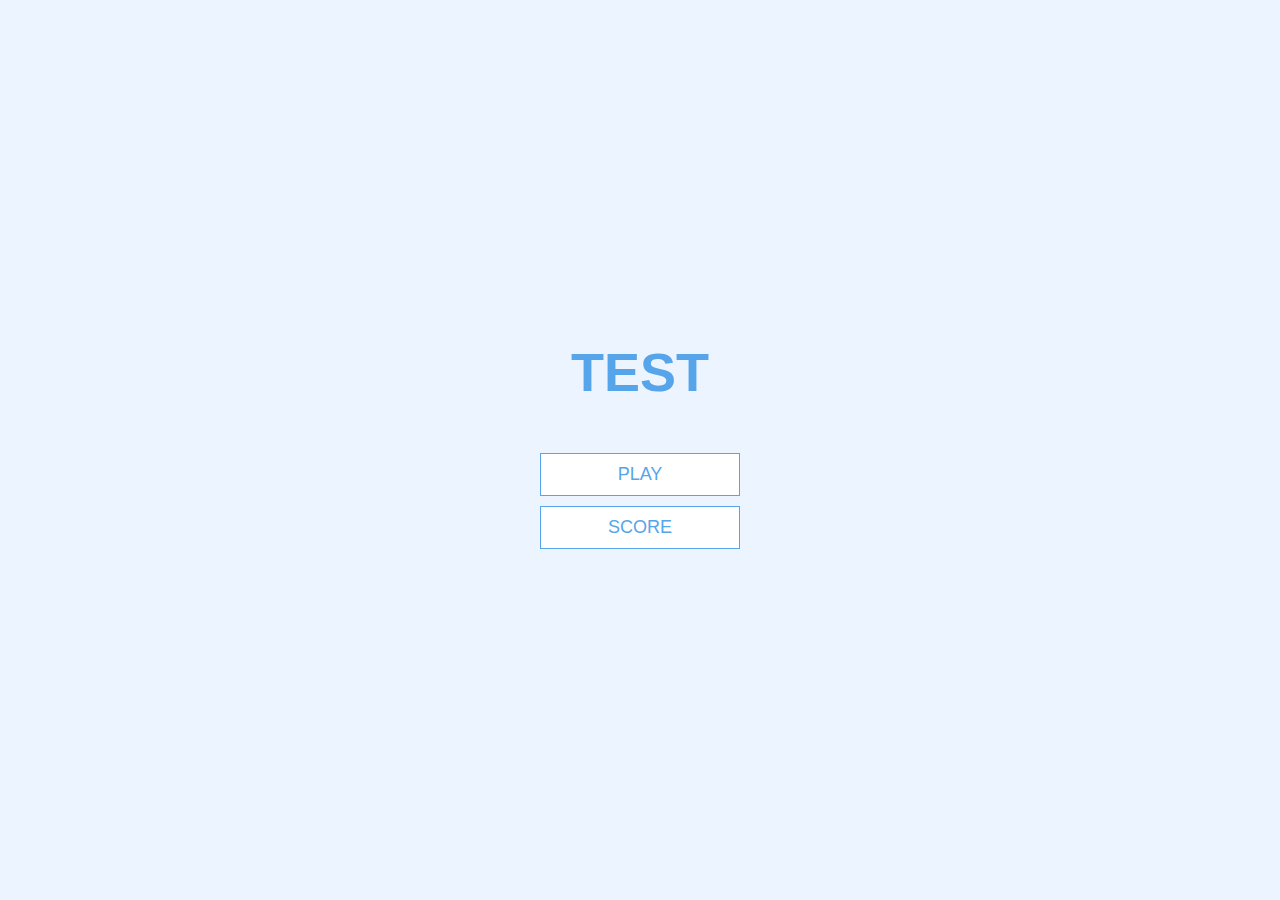
<file: index.html>
<!DOCTYPE html>
<html lang="en" dir="ltr">
  <head>
    <meta charset="utf-8">
    <meta name="viewport" content="width=device-width, initial-scale=1.0">
    <meta http-equiv="X-UA-Compatible" content="ie=edge">
    <title>QUIZ</title>
    <link rel="stylesheet" href="app.css">
  </head>
  <body>
    <div class="container">
      <div id="home" class="flex-center flex-column">
        <h1>TEST</h1>
        <a class="btn" href="/game.html">PLAY</a>
        <a class="btn" href="/score.html">SCORE</a>
      </div>
    </div>
  </body>
</html>
</file>
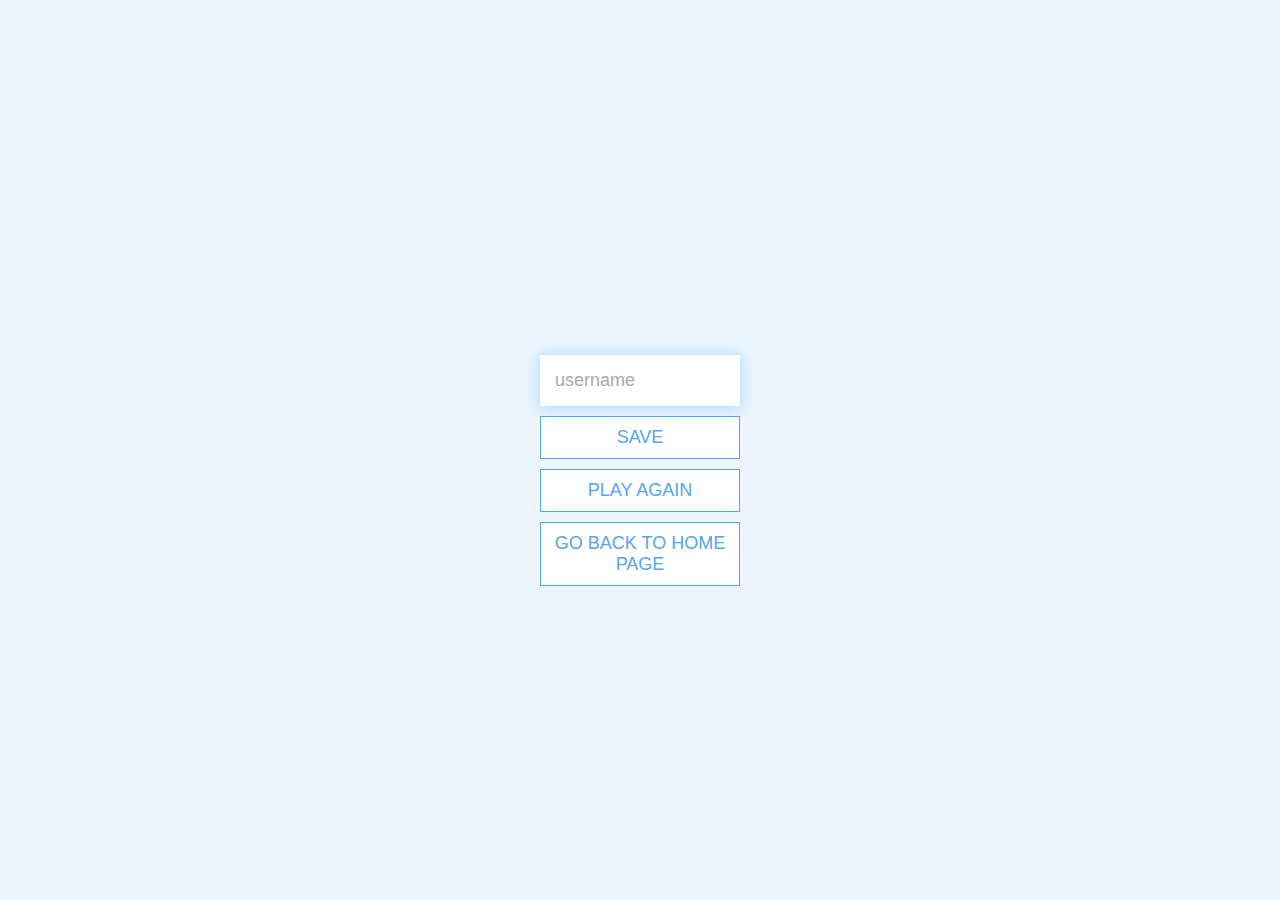
<file: end.html>
<!DOCTYPE html>
<html lang="en" dir="ltr">
  <head>
    <meta charset="utf-8">
    <meta name="viewport" content="width=device-width, initial-scale=1.0">
    <meta http-equiv="X-UA-Compatible" content="ie=edge">
    <title>END PAGE</title>
    <link rel="stylesheet" href="app.css">
  </head>
  <body>
    <div class="container">
      <div id="end" class="flex-center flex-column">
        <h1 id="finalScore">0</h1>
        <form>
          <input
           type="text"
           name="username"
           id="username"
           placeholder="username"
          />
          <button
           type="submit"
           class="btn"
           id="saveScoreBtn"
           onclick="saveHighScore(event)"
           >
           SAVE
         </button>
        </form>
        <a class="btn" href="/game.html">PLAY AGAIN</a>
        <a class="btn" href="/">GO BACK TO HOME PAGE</a>
      </div>
    </div>
    <script src="end.js"></script>
    </body>
    </html>
</file>
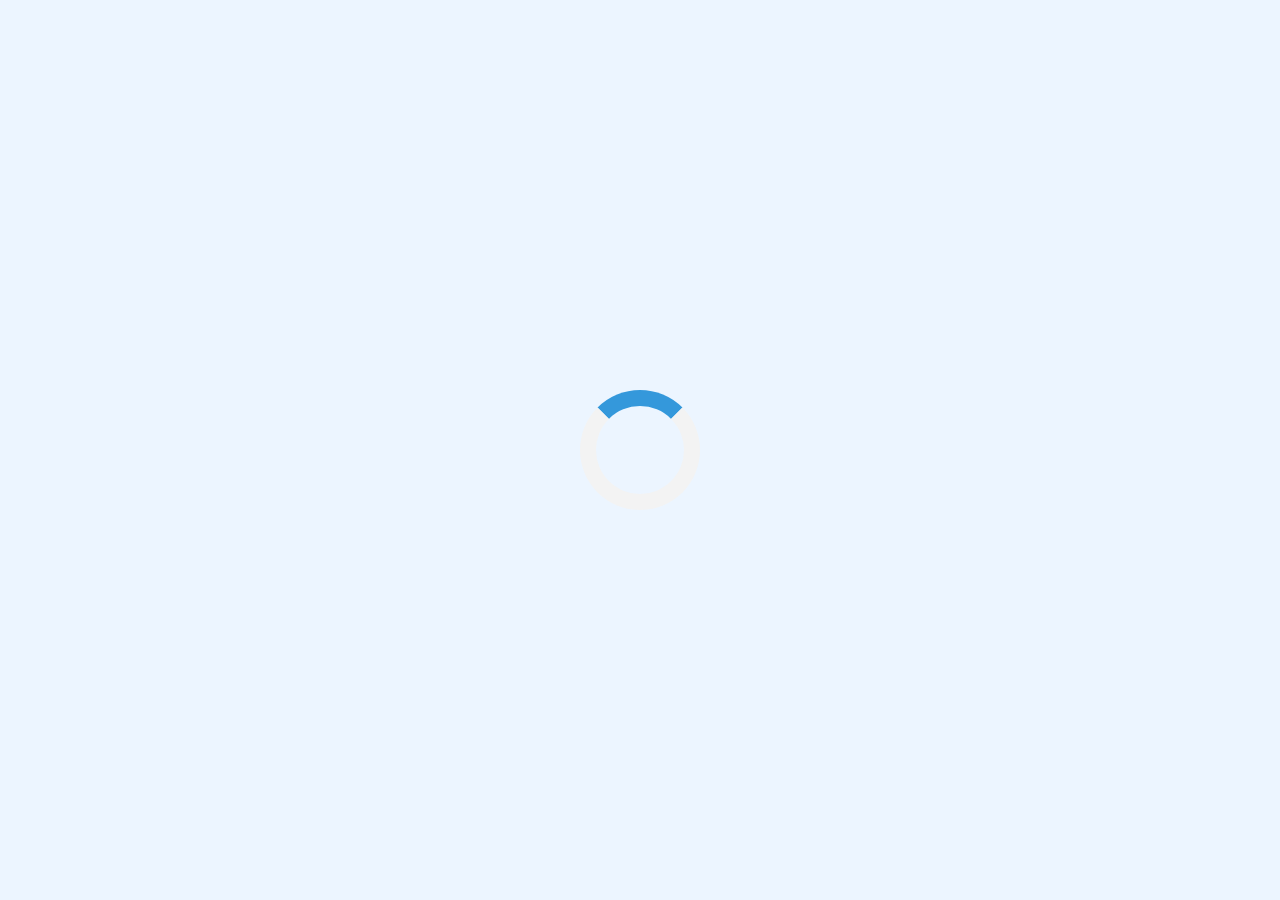
<file: game.html>
<!DOCTYPE html>
<html lang="en" dir="ltr">
  <head>
    <meta charset="utf-8">
    <meta name="viewport" content="width=device-width, initial-scale=1.0">
    <meta http-equiv="X-UA-Compatible" content="ie=edge">
    <title>QUIZ-PLAY</title>
    <link rel="stylesheet" href="app.css">
    <link rel="stylesheet" href="game.css">
  </head>
  <body>
    <div class="container">
      <div id="loader"></div>
      <div id="game" class="justify-center flex-column hidden">
        <div id="hud">
          <div id="hud-item">
            <p id="progressText" class="hud-prefix">QUESTION</p>
            <div id="progressBar">
              <div id="progressBarFull"></div>
            </div>
            </div>
            <div id="hud-item">
              <p class="hud-prefix">SCORE</p>
              <h1 class="hud-main-text" id="score">0<h1>
              </div>
          </div>
        <h2 id="question"></h2>
        <div class="choice-container">
          <p class="choice-prefix">A</p>
          <p class="choice-text" data-number="1"></p>
        </div>
        <div class="choice-container">
          <p class="choice-prefix">B</p>
          <p class="choice-text" data-number="2"></p>
        </div>
        <div class="choice-container">
          <p class="choice-prefix">C</p>
          <p class="choice-text" data-number="3"></p>
        </div>
        <div class="choice-container">
          <p class="choice-prefix">D</p>
          <p class="choice-text" data-number="4"></p>
        </div>
      </div>
    </div>
    <script src="game.js"></script>
  </body>
  </html>
</file>
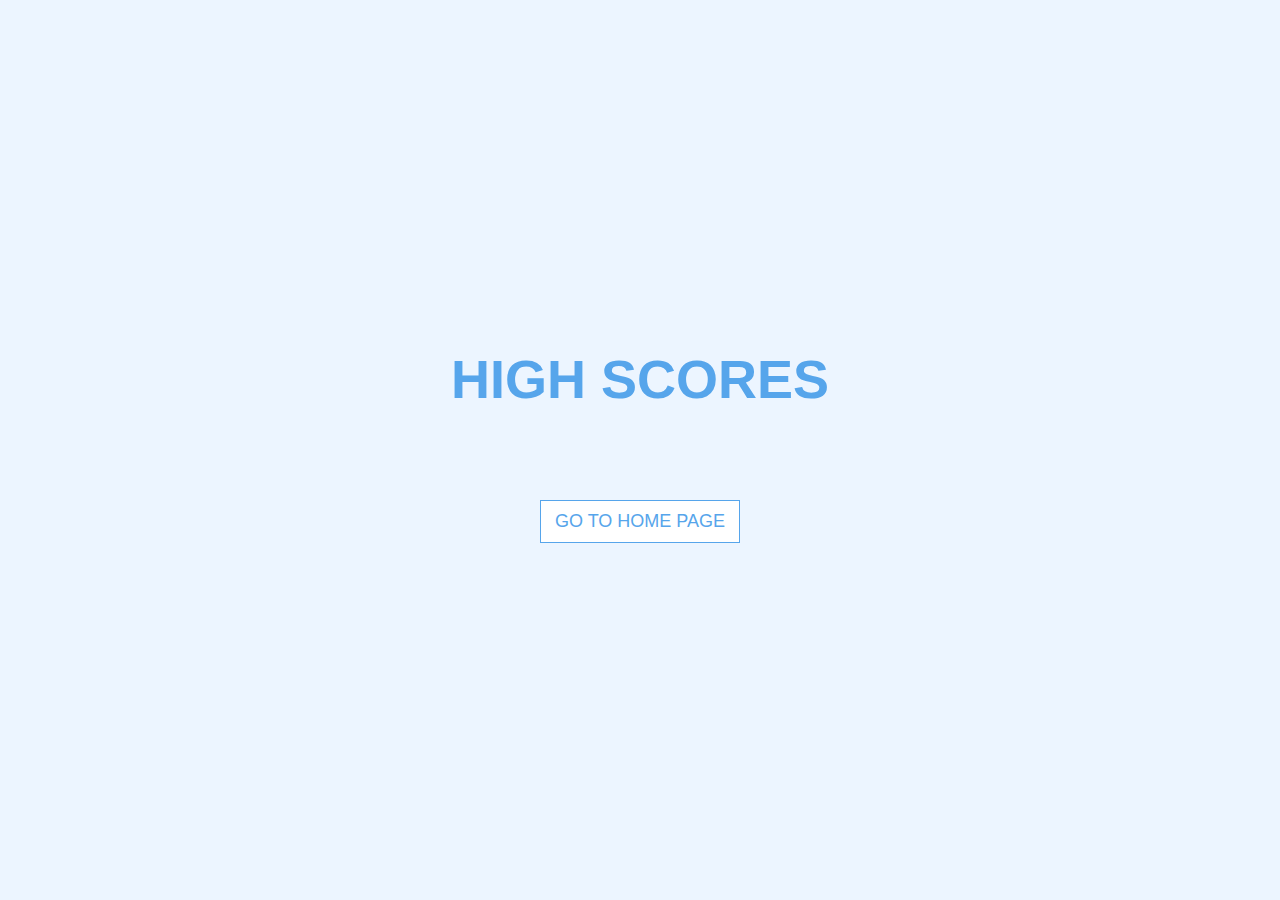
<file: score.html>
<!DOCTYPE html>
<html lang="en" dir="ltr">
  <head>
    <meta charset="utf-8">
    <meta name="viewport" content="width=device-width, initial-scale=1.0">
    <meta http-equiv="X-UA-Compatible" content="ie=edge">
    <title>HIGH SCORE</title>
    <link rel="stylesheet" href="app.css">
    <link rel="stylesheet" href="highscores.css">
  </head>
  <body>
    <div class="container">
      <div id="highScores" class="flex-center flex-column">
        <h1 id="finalScore">HIGH SCORES</h1>
        <ul id="highScoresList"></ul>
        <a class="btn" href="/">GO TO HOME PAGE</a>
      </div>
    </div>
    <script src="highscores.js"></script>
  </body>
  </html>
</file>
<file: app.css>
:root{
  background-color: #ecf5ff;
  font-size: 62.5%;
}
* {
  box-sizing: border-box;
  font-family: Arial,Helvetica,sans-serif;
  margin: 0;
  padding: 0;
  color: #333;
}
h1,
h2,
h3,
h4{
  margin-bottom: 1rem;
}
h1 {
  font-size: 5.4rem;
  color: #56a5eb;
  margin-bottom: 5rem;
}
h1>span{
  font-size: 2.4rem;
  font-weight: 500;
}
h2{
  font-size: 4.2rem;
  margin-bottom: 4rem;
  font-weight: 700;
}
h3{
  font-size: 2.8rem;
  font-weight: 500;
}
.container{
  width: 100vw;
  height: 100vh;
  display: flex;
  justify-content: center;
  align-items: center;
  max-width: 80rem;
  margin: 0 auto;
}
.container>*{
  width: 100%;
}
.flex-column{
  display: flex;
  flex-direction: column;
}
.flex-center{
  justify-content: center;
  align-items: center;
}
.justify-center{
  justify-content: center;
}
.text-center{
  text-align: center;
}
.hidden{
  display: none;
}
.btn{
  font-size: 1.8rem;
  padding: 1rem 0;
  width: 20rem;
  text-align: center;
  border: 0.1rem solid #56a5eb;
  margin-bottom: 1rem;
  text-decoration: none;
  color: #56a5eb;
  background-color: white;
}
.btn:hover{
  cursor: pointer;
  box-shadow: 0 0.4rem 1.4rem 0 rgba(86,185,235,0.5);
  transform: translateY(-0.1rem);
  transition: transform 150ms;
}
.btn[disabled]:hover{
  cursor: not-allowed;
  box-shadow: none;
  transform: none;
}
form{
  width: 100%;
  display: flex;
  flex-direction: column;
  align-items: center;
}
input{
  margin-bottom: 1rem;
  width: 20rem;
  padding: 1.5rem;
  font-size: 1.8rem;
  border: none;
  box-shadow: 0 0.1rem 1.4rem 0 rgba(86,185,235,0.5);
}
input::placeholder{
  color: #aaa;
}
</file>
<file: game.css>
.choice-container{
  display: flex;
  margin-bottom: 0.5rem;
  width: 100%;
  font-size: 1.8rem;
  border: 0.1rem solid rgb(86,165,235,0.25);
  background-color: white;
}
.choice-container:hover{
  cursor: pointer;
  box-shadow: 0 0.4rem 1.4rem 0 rgba(86,185,235,0.5);
  transform: translateY(-0.1rem);
  transition: transform 150ms;
}
.choice-prefix{
  padding: 1.5rem 2.5rem;
  background-color: #56a5eb;
  color: white;
}
.choice-text{
  padding: 1.5rem;
  width: 100%;
}
.correct{
  background-color: #28a745;
}
.incorrect{
  background-color: #dc3545;
}
#hud{
  display: flex;
  justify-content: space-between;
}
.hud-prefix{
  text-align: center;
  font-size: 2rem;
}
.hud-main-text{
  text-align: center;
}
#progressBar{
  width: 20rem;
  height: 4rem;
  border: 0.3rem solid #56a5eb;
}
#progressBarFull{
  height: 3.4rem;
  background-color: #56a5eb;
  width: 0%;
}
#loader {
  border: 16px solid #f3f3f3; /* Light grey */
  border-top: 16px solid #3498db; /* Blue */
  border-radius: 50%;
  width: 120px;
  height: 120px;
  animation: spin 2s linear infinite;
}

@keyframes spin {
  0% { transform: rotate(0deg); }
  100% { transform: rotate(360deg); }
}
</file>
<file: highscores.css>
#highScoresList{
  list-style: none;
  padding-left: 0;
  margin-bottom: 4rem;
}
.high-score{
  font-size: 2.8rem;
  margin-bottom: 0.5rem;
}
.high-score:hover{
  transform: scale(1.025);
}
</file>
